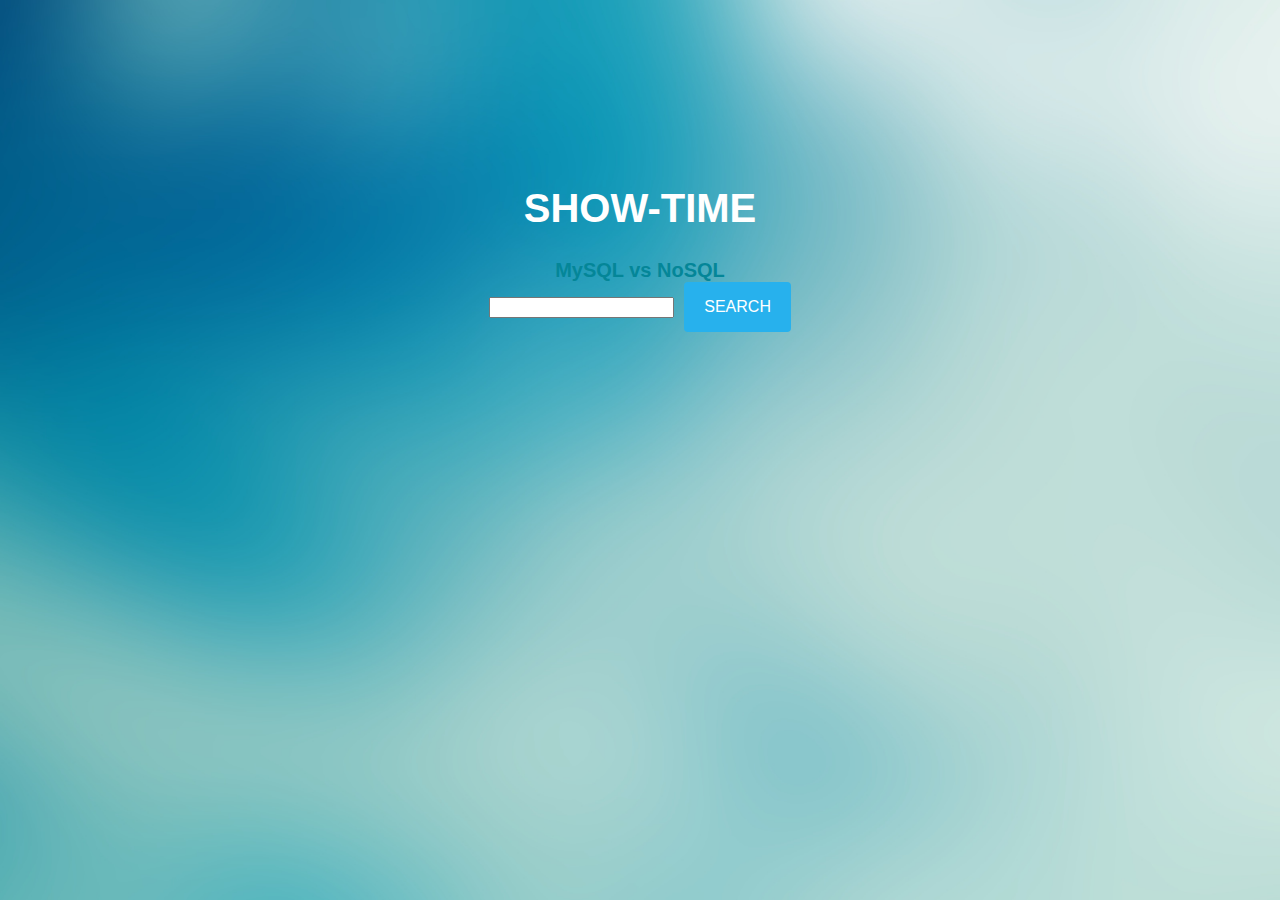
<file: website/templates/index.html>
<!DOCTYPE html>
<html>
<head>
<title>NoSQL vs MySQL</title>
<meta name="viewport" content="width=device-width, initial-scale=1">
<meta http-equiv="Content-Type" content="text/html; charset=utf-8" />
<link href="../static/css/style.css" rel="stylesheet" type="text/css" media="all" />
<link href="../static/css/font.css" rel="stylesheet" type="text/css" media="all" />
<!--js-->
<script src="../static/js/jquery.min.js"></script>
<!--js-->
</head>
<body>
	<p style="line-height:1000%">&nbsp;</p>
	<div class="header">
		<h1>Show-Time</h1>
	</div>
	<div class="content">
		<div class="content3">
			<p>MySQL vs NoSQL</p>
			<ul>
				<li>						
					<form method="post" action="/search">
						<input type="text">
						<input type="submit" value="SEARCH">
						<div class="clear"> </div> 
					</form>
				</li>
			</ul>
		</div>
	</div>

</body>
</html>
</file>
<file: website/static/css/font.css>
/* latin-ext */
@font-face {
  font-family: 'Oswald';
  font-style: normal;
  font-weight: 300;
  src: local('Oswald Light'), local('Oswald-Light'), url(http://fontstatic.useso.com/s/oswald/v10/l1cOQ90roY9yC7voEhngDBJtnKITppOI_IvcXXDNrsc.woff2) format('woff2');
  unicode-range: U+0100-024F, U+1E00-1EFF, U+20A0-20AB, U+20AD-20CF, U+2C60-2C7F, U+A720-A7FF;
}
/* latin */
@font-face {
  font-family: 'Oswald';
  font-style: normal;
  font-weight: 300;
  src: local('Oswald Light'), local('Oswald-Light'), url(http://fontstatic.useso.com/s/oswald/v10/HqHm7BVC_nzzTui2lzQTDVtXRa8TVwTICgirnJhmVJw.woff2) format('woff2');
  unicode-range: U+0000-00FF, U+0131, U+0152-0153, U+02C6, U+02DA, U+02DC, U+2000-206F, U+2074, U+20AC, U+2212, U+2215, U+E0FF, U+EFFD, U+F000;
}
/* latin-ext */
@font-face {
  font-family: 'Oswald';
  font-style: normal;
  font-weight: 400;
  src: local('Oswald Regular'), local('Oswald-Regular'), url(http://fontstatic.useso.com/s/oswald/v10/yg0glPPxXUISnKUejCX4qfesZW2xOQ-xsNqO47m55DA.woff2) format('woff2');
  unicode-range: U+0100-024F, U+1E00-1EFF, U+20A0-20AB, U+20AD-20CF, U+2C60-2C7F, U+A720-A7FF;
}
/* latin */
@font-face {
  font-family: 'Oswald';
  font-style: normal;
  font-weight: 400;
  src: local('Oswald Regular'), local('Oswald-Regular'), url(http://fontstatic.useso.com/s/oswald/v10/pEobIV_lL25TKBpqVI_a2w.woff2) format('woff2');
  unicode-range: U+0000-00FF, U+0131, U+0152-0153, U+02C6, U+02DA, U+02DC, U+2000-206F, U+2074, U+20AC, U+2212, U+2215, U+E0FF, U+EFFD, U+F000;
}
/* latin-ext */
@font-face {
  font-family: 'Oswald';
  font-style: normal;
  font-weight: 700;
  src: local('Oswald Bold'), local('Oswald-Bold'), url(http://fontstatic.useso.com/s/oswald/v10/dI-qzxlKVQA6TUC5RKSb3xJtnKITppOI_IvcXXDNrsc.woff2) format('woff2');
  unicode-range: U+0100-024F, U+1E00-1EFF, U+20A0-20AB, U+20AD-20CF, U+2C60-2C7F, U+A720-A7FF;
}
/* latin */
@font-face {
  font-family: 'Oswald';
  font-style: normal;
  font-weight: 700;
  src: local('Oswald Bold'), local('Oswald-Bold'), url(http://fontstatic.useso.com/s/oswald/v10/bH7276GfdCjMjApa_dkG6VtXRa8TVwTICgirnJhmVJw.woff2) format('woff2');
  unicode-range: U+0000-00FF, U+0131, U+0152-0153, U+02C6, U+02DA, U+02DC, U+2000-206F, U+2074, U+20AC, U+2212, U+2215, U+E0FF, U+EFFD, U+F000;
}

/* latin */
@font-face {
  font-family: 'Montserrat';
  font-style: normal;
  font-weight: 400;
  src: local('Montserrat-Regular'), url(http://fontstatic.useso.com/s/montserrat/v6/zhcz-_WihjSQC0oHJ9TCYPk_vArhqVIZ0nv9q090hN8.woff2) format('woff2');
  unicode-range: U+0000-00FF, U+0131, U+0152-0153, U+02C6, U+02DA, U+02DC, U+2000-206F, U+2074, U+20AC, U+2212, U+2215, U+E0FF, U+EFFD, U+F000;
}
/* latin */
@font-face {
  font-family: 'Montserrat';
  font-style: normal;
  font-weight: 700;
  src: local('Montserrat-Bold'), url(http://fontstatic.useso.com/s/montserrat/v6/IQHow_FEYlDC4Gzy_m8fcoWiMMZ7xLd792ULpGE4W_Y.woff2) format('woff2');
  unicode-range: U+0000-00FF, U+0131, U+0152-0153, U+02C6, U+02DA, U+02DC, U+2000-206F, U+2074, U+20AC, U+2212, U+2215, U+E0FF, U+EFFD, U+F000;
}
</file>
<file: website/static/css/style.css>
/*--- reset code ---*/
html,body,div,span,applet,object,iframe,h1,h2,h3,h4,h5,h6,p,blockquote,pre,a,abbr,acronym,address,big,cite,code,del,dfn,em,img,ins,kbd,q,s,samp,small,strike,strong,sub,sup,tt,var,b,u,i,dl,dt,dd,ol,nav ul,nav li,fieldset,form,label,legend,table,caption,tbody,tfoot,thead,tr,th,td,article,aside,canvas,details,embed,figure,figcaption,footer,header,hgroup,menu,nav,output,ruby,section,summary,time,mark,audio,video {
	margin:0;
	padding:0;
	border:0;
	font-size:100%;
	font:inherit;
	vertical-align:baseline;
}
article, aside, details, figcaption, figure,footer, header, hgroup, menu, nav, section {
	display: block;
}
ol,ul {
	list-style:none;
	margin:0px;
	padding:0px;
}
blockquote,q {
	quotes:none;
}
blockquote:before,blockquote:after,q:before,q:after {
	content:'';
	content:none;
}
table {
	border-collapse:collapse;
	border-spacing:0;
}

/* start editing from here */
a {
	text-decoration:none;
}
.txt-rt {
	text-align:right;
}/* text align right */
.txt-lt {
	text-align:left;
}/* text align left */
.txt-center {
	text-align:center;
}/* text align center */
.float-rt {
	float:right;
}/* float right */
.float-lt {
	float:left;
}/* float left */
.clear {
	clear:both;
}/* clear float */
.pos-relative {
	position:relative;
}/* Position Relative */
.pos-absolute {
	position:absolute;
}/* Position Absolute */
.vertical-base {	
	vertical-align:baseline;
}/* vertical align baseline */
.vertical-top {	
	vertical-align:top;
}/* vertical align top */
nav.vertical ul li {	
	display:block;
}/* vertical menu */
nav.horizontal ul li {	
	display: inline-block;
}/* horizontal menu */
img {
	max-width:100%;
}

/*--- end reset code ---*/

body {
	margin:0;
	padding:0;
	background:url(../images/blurred.jpg) no-repeat;
	font-family: 'Tahoma', sans-serif;
	background-size:100% 100%;
	background-attachment: fixed;
    background-position: center;
}
.header {
	text-align:center;
	margin:2% auto;
}
.header h1 {
	font-family: 'Montserrat', sans-serif;
	color:#fff;
	font-size:40px;
	font-weight:900;
	text-transform:uppercase;
}
.content {
	background-color:transparent;
	height:610px;
	padding:30px;
	margin:-3% auto;
	width:45%;
	font-family: 'Montserrat', sans-serif;
	
}
.content1 {
	padding:15px;
	margin:2% auto;
}
.content1 img{
	display:block;
	margin:auto;
}
.content2 {
	margin:0 auto;
	text-align:center;
	color:#fff;
}

/* ---------- TIMER ---------- */
.timer_wrap{
	width:100%;
	margin: 0 auto;
}
#counter {
	height:160px;
	font-size:60px;
	color: #FFF;
	overflow: hidden;
}
.timer{
	border-top:2px ridge #5F5F5F;
	border-bottom:2px ridge #5F5F5F;
}
.timer h4{
	font-size: 14px;
	color: #E5E5E5;
	font-style: normal;
	font-variant: normal;
	font-weight: lighter;
	letter-spacing: 1px;
	margin-top: 20px;
}
.countDays, .countHours, .countMinutes, .countSeconds {
	display: inline-block;
	width: 106px;
	height: 106px;
	background: #27b1ed;
	margin-left: 10px;
	border-radius:5px;
}
.points {
	float: left;
	width:40px;
	margin: 0;
	font-size: 44px;
	font-weight: bold;
	text-align: center;
	line-height: 138px;
	text-shadow: none;
	color:#FFF;
    display: none;
}
.boxName {
	float: left;
	width: 100%;
	font-size: 15px;
	color: #000;
	font-style: italic;
	font-weight: 600;
	padding: 2px;
}
/* ---------- /TIMER ---------- */
.content3 {
	text-align:center;
	margin:2% auto;
}
.content3 p {
	color:#048698;
	font-size:20px;
	font-weight:600;
}
input.email {
	width: 65%;
	padding: 15px;
	color: #999;
	font-size: 17px;
	outline: none;
	background: #fff; 
	border: none;
	margin:3% auto;
	border-radius:4px;
}
input[type="submit"] {
	border: none;
	outline: none;
	padding: 16px 20px;
	cursor: pointer;
	color:#fff;
	background: #27b1ed; 
	font-size:16px;
	margin-left:1%;
    border-radius: 4px;
}
input[type="submit"]:hover {
	background:#09204E;  
	transition:all 0.5s ease-in-out;
} 
.footer a, a:active {
	color:#336A6D;
	text-decoration:none;
	font-family: 'Tahoma', sans-serif;
}
.footer a:hover {
	color:#00c4ff;
	text-decoration:none;
	transition:all 0.5s ease-in-out;
}
.footer {
	margin-top:4%;
	text-align:center;
}
.footer p {
	color:#336A6D;
	font-size:16px;
	font-family: 'Tahoma', sans-serif;
	line-height:25px;
}

/*---- responsive-design -----*/
@media(max-width:1080px){
	.content{
	width:55%;
}
}

@media (max-width: 1024px){
	.content {
    width: 60%;
}
	.footer {
	margin-top:7%;
}
}

@media (max-width: 991px){
	.content1 {
    margin: 0 auto;
}
}

@media (max-width: 800px){
	.header h1 {
	font-size:35px;
}
	.content {
    width: 65%;
}
}

@media (max-width: 768px){
	.header h1 {
    font-size: 33px;
}
	.content {
    width: 70%;
}
	.content3 {
    margin: 5% auto;
}
}

@media (max-width: 736px){
	.header {
    margin: 3% auto;
}
	.content {
    width: 75%;
}
}

@media (max-width: 667px){
	.header h1 {
    font-size: 29px;
}
	.content {
    width: 80%;
}
}

@media (max-width: 600px){
	.header h1 {
    font-size: 26px;
}
	.countDays, .countHours, .countMinutes, .countSeconds {
	width:90px;
}
	input.email {
	margin: 3% auto 0 -3%;
}
	input[type="submit"]{
	margin: 0 -3% 0 1%;
}
	.footer {
    margin-top: 3%;
}
	.footer p {
    font-size: 14px;
}
}

@media (max-width: 568px){
	.header h1 {
    font-size: 25px;
}
	.countDays, .countHours, .countMinutes, .countSeconds {
	width:85px;
}
	input.email {
	margin: 3% auto 0 -4%;
}
	input[type="submit"] {
	margin: 0 -3% 0 0;
}
}

@media (max-width: 480px){
	input.email {
    margin: 3% auto 0 -6%;
}
	input[type="submit"] {
    margin: 0 -7% 0 0;
}
}

@media (max-width: 414px){
	input.email {
    margin: 3% 0 0 -16%;
}
	input[type="submit"] {
    margin: 0 -16% 0 0;
}
}

@media (max-width: 384px){
	.content2 {
    margin: -9% auto;
}
	.content3 {
    margin: 14% auto;
}
	.content3 p {
	font-size: 18px;
}
	.footer {
    margin-top: -19%;
}
	.footer p {
    font-size: 15px;
}
}

@media (max-width:320px){
	.header h1 {
    font-size: 22px;
}
	.content {
	margin:-11% auto;
}
	.content2 {
    margin: 3% auto;
}
	.content3 p {
    font-size: 16px;
    width: 103%;
}
	input.email {
	width: 90%;
    margin: 3% 0 0 -2%;
}
	input[type="submit"] {
    margin: 4% auto;
}
	.footer {
    margin-top: -33%;
}
}
</file>
